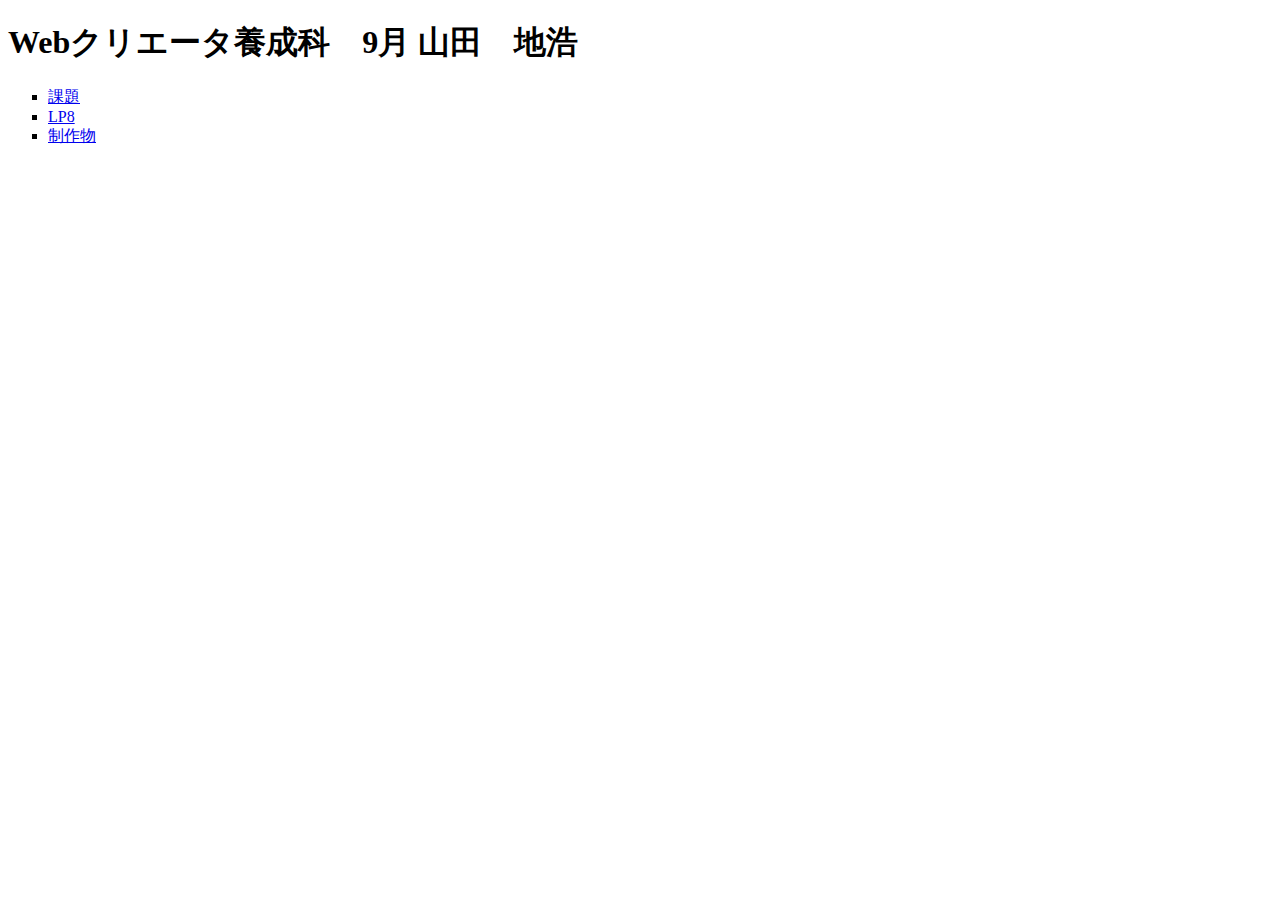
<file: index.html>
<!DOCTYPE html>
<html lang="ja">

<head>
    <meta charset="UTF-8">
    <meta name="viewport" content="width=device-width, initial-scale=1.0">
    <style>
        #sample1 {
            list-style-type: square;
        }
    </style>
    <title>Document</title>
</head>

<body>
    <h1>Webクリエータ養成科　9月 山田　地浩</h1>
    <ul id="sample1">
        <li><a href="mobile.html">課題</a></li>
        <li><a href="LP/lp.html">LP8</a></li>
        <li><a href="seisaku.php">制作物</a></li>
    </ul>


</body>
</file>
